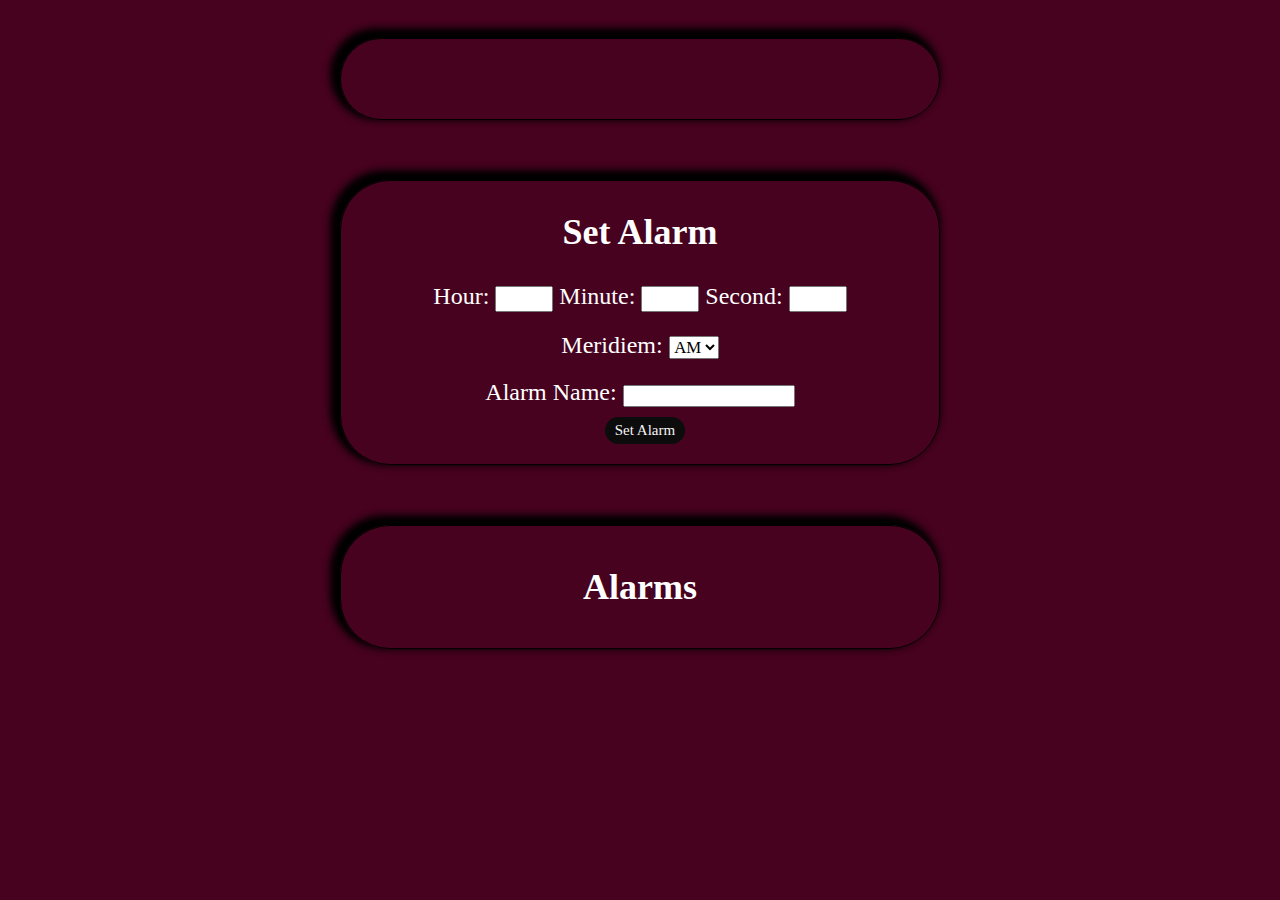
<file: index.html>
<!DOCTYPE html>
<html lang="en">
<head>
    <meta charset="UTF-8">
    <meta name="viewport" content="width=device-width, initial-scale=1.0">
    
    <!-- Here is the Project title -->
    <title>Alarm Clock</title>

    <!-- Here is the CSS File -->
    <link rel="stylesheet" href="style.css">


</head>
<body>
    
    <!-- This is Main section which covers all 3 Boxes -->
    <main>
        
        <!-- Starts three Boxes here for Clock, Set Alarm & Alarm List as well-->
        <div class="boxes">
            <div class="clock">
                <div id="time" class="time"></div>
            </div>
        </div>

        <!-- This is the Alarm box -->
        <div class="boxes">    
                <div class="alarmBox">
                    <h2>Set Alarm</h2>
                    <label for="hour">Hour:</label>
                    <input type="number" id="hour" min="0" max="12">
                    <label for="minute">Minute:</label>
                    <input type="number" id="minute" min="0" max="59">
                    <label for="second">Second:</label>
                    <input type="number" id="second" min="0" max="59">
                    
                    <!-- This is the Time Meridiem -->
                    <label for="meridiem">Meridiem:</label>
                    <select id="meridiem">
                        <option value="AM">AM</option>
                        <option value="PM">PM</option>
                    </select>

                    <!-- Here is for Alarm Name Box -->
                    <div class="alarmName">
                        <label for="alarmName">Alarm Name:</label>
                        <input type="text" id="alarmName">
                    </div>

                    <!-- Here is the button to set the Alarm-->
                    <button id="setAlarm">Set Alarm</button>
                </div>
        </div>

        <!-- Here is the Alarm List -->
        <div class="boxes">
            <div class="alarm_list">
                <h2>Alarms</h2>
                <ul id="alarmList"></ul>
            </div>
        </div>

    </main>

    <!-- This is the JavaScript File -->
    <script src="script.js"></script>

</body>
</html>
</file>
<file: style.css>
/* To make changes page style */
html{
    color: rgb(255, 255, 255);
    font-family: cursive;
    text-align: center;
    font-size: 1.5rem;
    background-color: rgb(70, 2, 30);
}

/* To make changes in main section */
main{
    display: flex;
    flex-direction: column;
    align-content: center;
    flex-wrap: wrap;
}

/* To style in all Boxes */
.boxes{
    width: 600px;
    height: auto;
    box-sizing: border-box;
    border: 1px solid black;
    box-shadow: -5px -5px 7px 5px black;
    margin: 30px;
    border-radius: 50px;
}

/* To style in the Clock */
.clock{
    width: 300px;
    margin: 20px auto;
    padding: 20px;
    border-radius: 10px;
}

/* To style in the Alarm-Box */
.alarmBox{
    border-radius: 10px;
    width: 500px;
    margin: 20px auto;
}

/* To style in the Button */
button{
    background-color: #0d0c0c;
    color: whitesmoke;
    border: none;
    padding: 5px 10px;
    cursor: pointer;
    margin-left: 10px;
    margin-top: 10px;
    font-size: 15px;
    font-family: cursive;
    border-radius: 50px;
}

/* To make changes in inout section */
input[type="number"],
select{
    width: 50px;
    font-size: 0.7rem;
    margin-block-end: inherit;
    text-align: center;
}

/* To make the Alram-List */
.alarm_list{
    padding:  10px;
}

/* To make changes in all inner font style  */
#meridiem, #hour, #minute, #second, #alarmName{
    font-family: cursive;
}
</file>
